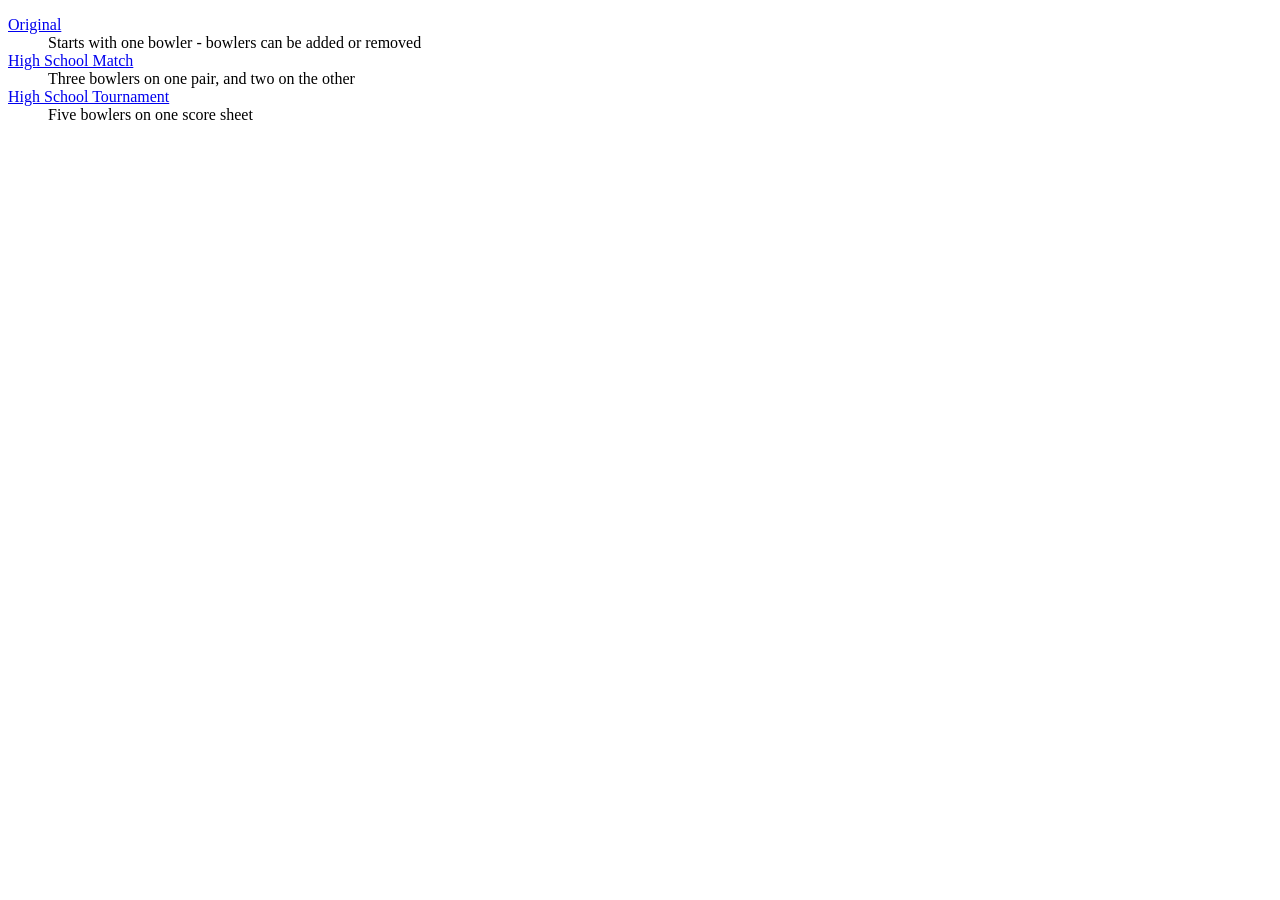
<file: index.html>
<!doctype html>
<html lang="en">
  <head>
    <meta charset="UTF-8" />
    <meta name="viewport" content="width=device-width, initial-scale=1" />
    <title>Bowling Scoresheet – Menu</title>
  </head>

  <!-- prettier-ignore -->
  <body>
  <dl>
  <DT><a href=scoresheet.html>Original</a></DT>
  <DD>Starts with one bowler - bowlers can be added or removed</DD>
  <DT><a href=scoresheet.html?teams=2&team0count=3&team1count=2>High School Match</a></DT>
  <DD>Three bowlers on one pair, and two on the other</DD>
  <DT><a href=scoresheet.html?team0count=5>High School Tournament</a></DT>
  <DD>Five bowlers on one score sheet</DD>
  </dl>
</body>
</html>
</file>
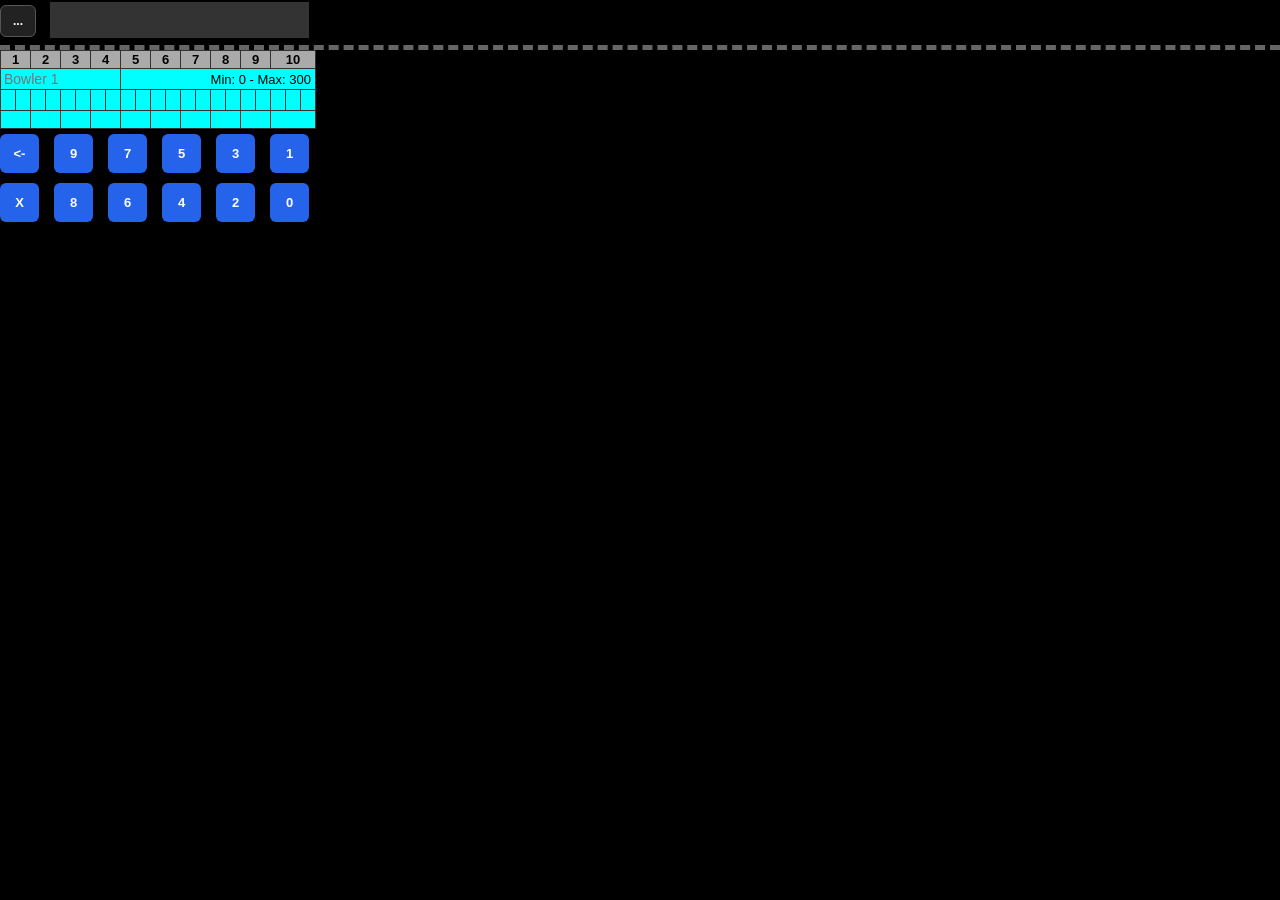
<file: scoresheet.html>
<!doctype html>
<html lang="en">
  <head>
    <meta charset="UTF-8" />
    <meta name="viewport" content="width=device-width, initial-scale=1" />
    <title>Bowling Scoresheet</title>
    <link rel="stylesheet" href="style.css" />
  </head>

  <body>
    <!-- Top Global Menu Controls -->
    <div class="floating-container-top-left">
      <button class="menuButton" onclick="toggleFunctionButtons()">...</button>
      <button class="functionButton" onclick="clearScores()">
        Clear All Scores
      </button>
      <button class="functionButton" onclick="openMatchScoreModal()">
        Match Scores
      </button>
      <button class="functionButton" onclick="addTeam()">+ Add Team</button>
      <button class="functionButton" onclick="promptRemoveTeam()">
        - Remove Team
      </button>
      <button class="functionButton" onclick="promptAddPlayer()">
        + Add Bowler
      </button>
      <button class="functionButton" onclick="promptRemovePlayer()">
        - Remove Bowler
      </button>
    </div>

    <textarea rows="2" class="textarea-message" id="TopMessage"></textarea>

    <!-- Dynamic Teams Master Container -->
    <div id="teamsContainer"></div>

<!-- Match Scores Modal (Dynamic Table Entry) -->
    <div id="matchScoreModal" class="modal-backdrop">
      <div class="modal-content" style="width: 200px;">
        <div class="modal-header">
          <span>Match Score Entry</span>
          <button class="modal-close" onclick="closeMatchScoreModal()">
            &times;
          </button>
        </div>

        <!-- Dynamic Table with Editable Team Headers -->
        <table style="width: 100%; border-collapse: collapse; margin-bottom: 8px;">
          <thead>
            <tr>
              <th style="padding: 4px; text-align: left;">
                <input
                  type="text"
                  id="nameTeam0"
                  class="input-team-title"
                  placeholder="Team 1 Name"
                  style="width: 100%; box-sizing: border-box;"
                />
              </th>
              <th style="padding: 4px; text-align: left;">
                <input
                  type="text"
                  id="nameTeam1"
                  class="input-team-title"
                  placeholder="Team 2 Name"
                  style="width: 100%; box-sizing: border-box;"
                />
              </th>
              <th style="width: 30px;"></th>
            </tr>
          </thead>
          <tbody id="matchScoreRowsContainer">
            <!-- Dynamic rows inserted here -->
          </tbody>
        </table>

        <button class="modal-btn secondary" onclick="addMatchScoreRow()" style="width: 100%; margin-bottom: 12px;">
          + Add Row
        </button>

        <input
          type="text"
          id="note"
          class="input-team-title"
          placeholder="Note"
          style="width: 100%; box-sizing: border-box; margin-bottom: 12px;"
        />

        <div class="modal-footer">
          <button class="modal-btn secondary" onclick="closeMatchScoreModal()">
            Cancel
          </button>
          <button class="modal-btn" onclick="saveMatchScores()">
            Apply & Update
          </button>
        </div>
      </div>
    </div>

    <script>
      const ROLLS = 21;
      const FRAMES = 10;

      let teams = [];

      function initApp() {
        const urlParams = new URLSearchParams(window.location.search);

        const teamCountParam = parseInt(urlParams.get("teams"), 10);
        const totalTeams =
          Number.isFinite(teamCountParam) && teamCountParam > 0
            ? teamCountParam
            : 1;

        teams = [];
        for (let t = 0; t < totalTeams; t++) {
          const bowlerCountParam = parseInt(urlParams.get(`team${t}count`), 10);
          const bowlerCount =
            Number.isFinite(bowlerCountParam) && bowlerCountParam > 0
              ? bowlerCountParam
              : 1;

          const teamObj = createNewTeam(`Team ${t + 1}`);
          for (let b = 0; b < bowlerCount; b++) {
            teamObj.players.push(newPlayer());
          }
          teams.push(teamObj);
        }

        fullRebuild();
      }

      function createNewTeam(name) {
        return {
          players: [],
          selectedIndex: 0,
          tbody: null,
        };
      }

      function newPlayer() {
        return { name: "", rolls: Array(ROLLS).fill(""), splits: new Set() };
      }

      function getPlayer(teamIndex) {
        const t = teams[teamIndex];
        return t ? t.players[t.selectedIndex] || null : null;
      }

      function rollPoints(roll) {
        return isStrike(roll) ? 10 : parseInt(roll, 10);
      }

      function isStrike(roll) {
        return roll === "X";
      }

      function isSpare(roll) {
        return roll === "/";
      }

      function toggleFunctionButtons() {
        document.querySelectorAll(".functionButton").forEach((button) => {
          button.style.display =
            button.style.display === "block" ? "none" : "block";
        });
      }

      function addTeam() {
        const nextNumber = teams.length + 1;
        const team = createNewTeam(`Team ${nextNumber}`);
        team.players.push(newPlayer());
        teams.push(team);
        fullRebuild();
      }

      function promptRemoveTeam() {
        toggleFunctionButtons();
        if (teams.length <= 1) {
          alert("At least one team must remain active.");
          return;
        }
        const teamIndex = promptTeamIndex("Remove Team");
        if (teamIndex !== null) {
          removeTeam(teamIndex);
        }
      }

      function removeTeam(teamIndex) {
        if (teams.length <= 1) {
          alert("At least one team must remain active.");
          return;
        }
        const team = teams[teamIndex];
        if (!team) return;

        const bowlerNames = team.players
          .map((p, idx) => p.name.trim() || `Bowler ${idx + 1}`)
          .join(", ");

        const msg = bowlerNames
          ? `Are you sure you want to remove Team ${teamIndex} (${bowlerNames})?`
          : `Are you sure you want to remove Team ${teamIndex}?`;

        if (confirm(msg)) {
          teams.splice(teamIndex, 1);
          fullRebuild();
        }
      }

      function promptTeamIndex(actionName) {
        if (teams.length === 0) return null;
        if (teams.length === 1) return 0;

        const options = teams.map((_, i) => `${i}`).join(", ");
        const response = prompt(
          `${actionName}: Which team number (${options})?`,
          "0",
        );
        if (response === null) return null;

        const idx = parseInt(response.trim(), 10);
        if (!isNaN(idx) && idx >= 0 && idx < teams.length) {
          return idx;
        }
        alert(`Invalid team number. Please choose one of: ${options}`);
        return null;
      }

      function promptAddPlayer() {
        toggleFunctionButtons();
        const teamIndex = promptTeamIndex("Add Bowler");
        if (teamIndex !== null) {
          addPlayer(teamIndex);
        }
      }

      function promptRemovePlayer() {
        toggleFunctionButtons();
        const teamIndex = promptTeamIndex("Remove Bowler");
        if (teamIndex !== null) {
          removePlayer(teamIndex);
        }
      }

      function addPlayer(teamIndex) {
        const team = teams[teamIndex];
        if (!team) return;
        team.players.push(newPlayer());
        team.selectedIndex = team.players.length - 1;
        fullRebuild();
      }

      function removePlayer(teamIndex) {
        const team = teams[teamIndex];
        if (!team || team.players.length === 0) return;
        const p = getPlayer(teamIndex);
        if (!p) return;

        if (
          !confirm(
            `Are you sure you want to remove ${p.name || "unnamed bowler"}?`,
          )
        )
          return;

        team.players.splice(team.selectedIndex, 1);
        team.selectedIndex = team.players.length
          ? Math.min(team.selectedIndex, team.players.length - 1)
          : -1;
        fullRebuild();
      }

      function clearScores() {
        if (
          !confirm(
            "This will remove ALL scores from ALL bowlers across all teams. Proceed?",
          )
        ) {
          toggleFunctionButtons();
          return;
        }
        teams.forEach((team) => {
          team.players.forEach((p) => {
            p.rolls.fill("");
            p.splits.clear();
          });
          team.selectedIndex = 0;
        });
        render();
        toggleFunctionButtons();
      }

      function selectPlayer(teamIndex, playerIndex) {
        const team = teams[teamIndex];
        if (!team || playerIndex < 0 || playerIndex >= team.players.length)
          return;
        team.selectedIndex = playerIndex;
        render();
      }

      function flyScoreSymbol(symbol, targetCell, onComplete) {
        if (!targetCell) {
          if (onComplete) onComplete();
          return;
        }

        const targetRect = targetCell.getBoundingClientRect();
        const flyer = document.createElement("div");
        flyer.className = `flyer-symbol ${symbol === "X" ? "strike" : "spare"}`;
        flyer.textContent = symbol;
        document.body.appendChild(flyer);

        const startX = window.innerWidth / 2;
        const startY = window.innerHeight / 2;
        const targetCenterX = targetRect.left + targetRect.width / 2;
        const targetCenterY = targetRect.top + targetRect.height / 2;

        flyer.style.left = `${startX}px`;
        flyer.style.top = `${startY}px`;

        // Total duration: 1100ms
        // 0ms - 165ms: Pop in to huge scale
        // 165ms - 805ms: Hold prominently in center
        // 805ms - 1100ms: Smoothly travel and shrink into target cell
        const animation = flyer.animate(
          [
            {
              transform: "translate(-50%, -50%) scale(0.2)",
              opacity: 0,
            },
            {
              transform: "translate(-50%, -50%) scale(15.0)",
              opacity: 1,
              offset: 0.15,
            },
            {
              transform: "translate(-50%, -50%) scale(13.8)",
              opacity: 1,
              offset: 0.75,
            },
            {
              transform: `translate(${targetCenterX - startX}px, ${targetCenterY - startY}px) translate(-50%, -50%) scale(0.45)`,
              opacity: 0.9,
              offset: 1.0,
            },
          ],
          {
            duration: 1100,
            easing: "cubic-bezier(0.25, 1, 0.5, 1)",
          },
        );

        animation.onfinish = () => {
          flyer.remove();
          if (targetCell) {
            targetCell.classList.remove("anim-impact");
            void targetCell.offsetWidth; // Reflow
            targetCell.classList.add("anim-impact");

            // Remove the class after the animation completes so it doesn't lock styles
            setTimeout(() => {
              targetCell.classList.remove("anim-impact");
            }, 400);
          }
          if (onComplete) onComplete();
        };
      }

      function activeRollIndex(p) {
        for (let i = 0; i < ROLLS; i++) {
          if (p.rolls[i]) continue;
          if (
            i === 0 ||
            (i <= 18 && !isStrike(p.rolls[i - 1])) ||
            i === 19 ||
            (i === 20 && (isStrike(p.rolls[18]) || isSpare(p.rolls[19])))
          ) {
            return i;
          }
        }
        return -1;
      }

      function nextActivePlayerIndex(teamIndex, startIndex) {
        const team = teams[teamIndex];
        for (let i = 1; i <= team.players.length; i++) {
          const candidateIndex = (startIndex + i) % team.players.length;
          if (activeRollIndex(team.players[candidateIndex]) !== -1) {
            return candidateIndex;
          }
        }
        return startIndex;
      }

      function buttonRules(p, index) {
        const rules = {
          strikeSpare: "X",
          showSplit: false,
          disabledNumbers: new Set(),
        };
        if (index < 0) return rules;
        const previous = p.rolls[index - 1];
        if (index === 19) {
          rules.strikeSpare = isStrike(previous) ? "X" : "/";
          rules.showSplit =
            !isStrike(previous) &&
            rollPoints(previous) > 1 &&
            rollPoints(previous) < 9;
        } else if (index === 20) {
          rules.strikeSpare =
            isStrike(previous) || isSpare(previous) ? "X" : "/";
          rules.showSplit =
            !isStrike(previous) &&
            !isSpare(previous) &&
            rollPoints(previous) > 1 &&
            rollPoints(previous) < 9;
        } else if (index % 2 === 0) {
          rules.strikeSpare = "X";
        } else {
          rules.strikeSpare = "/";
          rules.showSplit =
            rollPoints(previous) > 1 && rollPoints(previous) < 9;
        }
        if (index % 2 === 1 || index === 19 || index === 20) {
          for (let n = 0; n <= 9; n++) {
            if (!isStrike(previous) && n + rollPoints(previous) > 9) {
              rules.disabledNumbers.add(String(n));
            }
          }
        }
        return rules;
      }

      function updateScoreButtons() {
        teams.forEach((team, teamIndex) => {
          const keypad = document.querySelector(
            `.scoreButtonTable[data-team="${teamIndex}"]`,
          );
          if (!keypad) return;

          const buttons = [...keypad.querySelectorAll("button.scoreButton")];
          const p = getPlayer(teamIndex);
          const index = p ? activeRollIndex(p) : -1;
          const rules = buttonRules(p || newPlayer(), index);

          buttons.forEach((button) => {
            button.disabled = false;
            button.style.display = "block";
            if (button.name === "strikeSpare") {
              button.textContent = rules.strikeSpare;
            } else if (button.textContent === "S") {
              button.style.display = rules.showSplit ? "block" : "none";
            } else if (button.textContent === "9") {
              button.style.display = rules.showSplit ? "none" : "block";
              button.disabled = rules.disabledNumbers.has(button.textContent);
            } else if (/^\d$/.test(button.textContent)) {
              button.disabled = rules.disabledNumbers.has(button.textContent);
            }
          });

          if (p && index === -1) {
            buttons.forEach((button) => {
              button.disabled = button.textContent.length === 1;
            });
          }
        });
      }

      let isAnimationInProgress = false;

      function addScore(teamIndex, button) {
        if (isAnimationInProgress) return;

        const team = teams[teamIndex];
        if (!team) return;
        const p = getPlayer(teamIndex);
        if (!p) return;
        const index = activeRollIndex(p);
        if (index < 0) return;

        const value = button.textContent;

        // Locate the DOM cell for this roll prior to rebuilding/rendering
        const rollRow = team.tbody
          ? team.tbody.children[team.selectedIndex * 3 + 1]
          : null;
        const targetCell = rollRow ? rollRow.cells[index] : null;

        // Record roll
        p.rolls[index] = value;
        p.splits.delete(index);

        // Determine if turn advances to the next bowler
        const advance =
          index === 20 ||
          (index === 19 &&
            !isSpare(value) &&
            !isStrike(value) &&
            !isStrike(p.rolls[18])) ||
          (isStrike(value) && index !== 18 && index !== 19) ||
          (index % 2 === 1 && index !== 19);

        const isAnimatedRoll = isStrike(value) || isSpare(value);

        if (isAnimatedRoll && advance && targetCell) {
          // Keep current bowler highlighted during the flight
          render();
          isAnimationInProgress = true;

          flyScoreSymbol(value, targetCell, () => {
            // Advance bowler and update highlight only after flight finishes
            team.selectedIndex = nextActivePlayerIndex(
              teamIndex,
              team.selectedIndex,
            );
            isAnimationInProgress = false;
            render();
          });
        } else if (isAnimatedRoll && targetCell) {
          // Animated roll within same frame (e.g., 10th frame strike) without player advance
          render();
          isAnimationInProgress = true;

          flyScoreSymbol(value, targetCell, () => {
            isAnimationInProgress = false;
            render();
          });
        } else {
          // Immediate advance for standard number rolls
          if (advance) {
            team.selectedIndex = nextActivePlayerIndex(
              teamIndex,
              team.selectedIndex,
            );
          }
          render();
        }
      }

      function markSplit(teamIndex) {
        const p = getPlayer(teamIndex);
        if (!p) return;
        const index = activeRollIndex(p);
        const previous = index - 1;
        if (previous >= 0 && p.rolls[previous]) {
          p.splits.has(previous)
            ? p.splits.delete(previous)
            : p.splits.add(previous);
        }
        render();
      }

      function removeLastScore(teamIndex) {
        const p = getPlayer(teamIndex);
        if (!p) return;
        let index = activeRollIndex(p);
        if (index < 0) index = ROLLS;
        while (index > 0 && !p.rolls[index - 1]) index--;
        index--;
        while (index >= 0 && !p.rolls[index]) index--;
        if (index < 0) return;
        p.rolls[index] = "";
        p.splits.delete(index);
        render();
      }

      function chronologicalRolls(p) {
        const rolls = [];
        for (let frame = 0; frame < 9; frame++) {
          const first = p.rolls[frame * 2];
          const second = p.rolls[frame * 2 + 1];
          if (!first) break;
          rolls.push(rollPoints(first));
          if (!isStrike(first) && second) {
            rolls.push(
              isSpare(second) ? 10 - rollPoints(first) : rollPoints(second),
            );
          }
        }
        const first10 = p.rolls[18];
        const second10 = p.rolls[19];
        const third10 = p.rolls[20];
        if (first10) {
          rolls.push(rollPoints(first10));
          if (second10) {
            rolls.push(
              isSpare(second10)
                ? 10 - rollPoints(first10)
                : rollPoints(second10),
            );
          }
          if (third10) {
            rolls.push(
              isSpare(third10)
                ? 10 - rollPoints(second10)
                : rollPoints(third10),
            );
          }
        }
        return rolls;
      }

      function calculateMinScore(p) {
        const projected = { rolls: [...p.rolls], splits: new Set() };
        for (let frame = 0; frame < 9; frame++) {
          const idx1 = frame * 2;
          const idx2 = frame * 2 + 1;
          if (!projected.rolls[idx1]) {
            projected.rolls[idx1] = "0";
            projected.rolls[idx2] = "0";
          } else if (
            !isStrike(projected.rolls[idx1]) &&
            !projected.rolls[idx2]
          ) {
            projected.rolls[idx2] = "0";
          }
        }
        const r18 = projected.rolls[18];
        const r19 = projected.rolls[19];
        if (!r18) {
          projected.rolls[18] = "0";
          projected.rolls[19] = "0";
        } else if (!r19) {
          projected.rolls[19] = "0";
        }
        if (
          (isStrike(projected.rolls[18]) ||
            isSpare(projected.rolls[19]) ||
            isStrike(projected.rolls[19])) &&
          !projected.rolls[20]
        ) {
          projected.rolls[20] = "0";
        }
        const scores = calculateScores(projected);
        return scores[9] ?? 0;
      }

      function calculateMaxScore(p) {
        const projected = { rolls: [...p.rolls], splits: new Set() };
        for (let frame = 0; frame < 9; frame++) {
          const idx1 = frame * 2;
          const idx2 = frame * 2 + 1;
          if (!projected.rolls[idx1]) {
            projected.rolls[idx1] = "X";
            projected.rolls[idx2] = "";
          } else if (
            !isStrike(projected.rolls[idx1]) &&
            !projected.rolls[idx2]
          ) {
            projected.rolls[idx2] = "/";
          }
        }
        const r18 = projected.rolls[18];
        const r19 = projected.rolls[19];
        const r20 = projected.rolls[20];
        if (!r18) {
          projected.rolls[18] = "X";
          projected.rolls[19] = "X";
          projected.rolls[20] = "X";
        } else if (!r19) {
          if (isStrike(r18)) {
            projected.rolls[19] = "X";
            projected.rolls[20] = "X";
          } else {
            projected.rolls[19] = "/";
            projected.rolls[20] = "X";
          }
        } else if (!r20 && (isStrike(r18) || isSpare(r19) || isStrike(r19))) {
          projected.rolls[20] = "X";
        }
        const scores = calculateScores(projected);
        return scores[9] ?? 0;
      }

      function calculateScores(p) {
        const scores = Array(FRAMES).fill(null);
        const rolls = chronologicalRolls(p);
        let rollIndex = 0;
        let total = 0;
        for (let frame = 0; frame < 10; frame++) {
          if (rollIndex >= rolls.length) break;
          if (frame < 9) {
            const first = rolls[rollIndex];
            if (first === 10) {
              if (rollIndex + 2 >= rolls.length) break;
              total += 10 + rolls[rollIndex + 1] + rolls[rollIndex + 2];
              scores[frame] = total;
              rollIndex += 1;
              continue;
            }
            if (rollIndex + 1 >= rolls.length) break;
            const firstBall = rolls[rollIndex];
            const secondBall = rolls[rollIndex + 1];
            if (firstBall + secondBall === 10) {
              if (rollIndex + 2 >= rolls.length) break;
              total += 10 + rolls[rollIndex + 2];
            } else {
              total += firstBall + secondBall;
            }
            scores[frame] = total;
            rollIndex += 2;
            continue;
          }
          const frame10Rolls = rolls.slice(rollIndex);
          if (frame10Rolls.length < 2) break;
          const first = frame10Rolls[0];
          const second = frame10Rolls[1];
          const needsThird = first === 10 || first + second === 10;
          if (needsThird && frame10Rolls.length < 3) break;
          total += frame10Rolls
            .slice(0, needsThird ? 3 : 2)
            .reduce((sum, ball) => sum + ball, 0);
          scores[frame] = total;
        }
        return scores;
      }

      function buildKeypadHTML(teamIndex) {
        return `
          <div>
            <table class="scoreButtonTable" data-team="${teamIndex}">
              <tr>
                <td class="scoreButtonCell">
                  <button class="scoreButton" onclick="removeLastScore(${teamIndex})">&lt;-</button>
                </td>
                <td class="scoreButtonCell">
                  <button class="scoreButton" onclick="addScore(${teamIndex}, this)">9</button>
                  <button class="scoreButton" onclick="markSplit(${teamIndex})">S</button>
                </td>
                <td class="scoreButtonCell"><button class="scoreButton" onclick="addScore(${teamIndex}, this)">7</button></td>
                <td class="scoreButtonCell"><button class="scoreButton" onclick="addScore(${teamIndex}, this)">5</button></td>
                <td class="scoreButtonCell"><button class="scoreButton" onclick="addScore(${teamIndex}, this)">3</button></td>
                <td class="scoreButtonCell"><button class="scoreButton" onclick="addScore(${teamIndex}, this)">1</button></td>
              </tr>
              <tr>
                <td class="scoreButtonCell">
                  <button name="strikeSpare" class="scoreButton" onclick="addScore(${teamIndex}, this)">X</button>
                </td>
                <td class="scoreButtonCell"><button class="scoreButton" onclick="addScore(${teamIndex}, this)">8</button></td>
                <td class="scoreButtonCell"><button class="scoreButton" onclick="addScore(${teamIndex}, this)">6</button></td>
                <td class="scoreButtonCell"><button class="scoreButton" onclick="addScore(${teamIndex}, this)">4</button></td>
                <td class="scoreButtonCell"><button class="scoreButton" onclick="addScore(${teamIndex}, this)">2</button></td>
                <td class="scoreButtonCell"><button class="scoreButton" onclick="addScore(${teamIndex}, this)">0</button></td>
              </tr>
            </table>
          </div>
        `;
      }

      function render() {
        const requiresRebuild = teams.some(
          (t) => !t.tbody || t.tbody.children.length !== t.players.length * 3,
        );
        if (requiresRebuild) {
          fullRebuild();
          return;
        }

        teams.forEach((team, tIdx) => {
          team.players.forEach((p, idx) => {
            const nameRow = team.tbody.children[idx * 3];
            const rollRow = team.tbody.children[idx * 3 + 1];
            const totalRow = team.tbody.children[idx * 3 + 2];
            const isCurrent = idx === team.selectedIndex;

            [nameRow, rollRow, totalRow].forEach((row) => {
              row.classList.toggle("selected", isCurrent);
            });

            const scores = calculateScores(p);
            p.rolls.forEach((roll, rIdx) => {
              const cell = rollRow.cells[rIdx];
              cell.textContent = roll;
              cell.classList.toggle("split", p.splits.has(rIdx));
              cell.classList.toggle(
                "selected",
                isCurrent && rIdx === activeRollIndex(p),
              );
            });

            scores.forEach((score, fIdx) => {
              const cell = totalRow.cells[fIdx];
              cell.textContent = score !== null ? score : "";
              cell.classList.toggle("isvisible", score !== null);
            });

            nameRow.cells[1].textContent = `Min: ${calculateMinScore(p)} - Max: ${calculateMaxScore(p)}`;
          });
        });

        updateScoreButtons();
      }

      function fullRebuild() {
        const container = document.getElementById("teamsContainer");
        container.replaceChildren();

        teams.forEach((team, tIdx) => {
          const wrapper = document.createElement("div");
          wrapper.className = "team-wrapper";

          // Team Score Table
          const table = document.createElement("table");
          table.className = "scoreTable";
          table.innerHTML = `
            <thead>
              <tr>
                <th class="frame" colspan="2">1</th>
                <th class="frame" colspan="2">2</th>
                <th class="frame" colspan="2">3</th>
                <th class="frame" colspan="2">4</th>
                <th class="frame" colspan="2">5</th>
                <th class="frame" colspan="2">6</th>
                <th class="frame" colspan="2">7</th>
                <th class="frame" colspan="2">8</th>
                <th class="frame" colspan="2">9</th>
                <th class="frame" colspan="3">10</th>
              </tr>
            </thead>
            <tbody></tbody>
          `;

          const tbody = table.querySelector("tbody");
          team.tbody = tbody;

          team.players.forEach((p, index) => {
            const nameRow = document.createElement("tr");
            const rollRow = document.createElement("tr");
            const totalRow = document.createElement("tr");

            const nameCell = document.createElement("td");
            nameCell.colSpan = 8;
            const input = document.createElement("input");
            input.className = "input-playername";
            input.placeholder = `Bowler ${index + 1}`;
            input.value = p.name;
            input.addEventListener("input", (event) => {
              p.name = event.target.value;
            });
            // Add keydown listener to hide the keyboard when "Enter" / "Go" is pressed
            input.addEventListener("keydown", function(event) {
              if (event.key === "Enter") {
                event.preventDefault();
                this.blur(); // Removes focus and hides the virtual keyboard
              }
            });            
            nameCell.appendChild(input);
            nameRow.appendChild(nameCell);

            const note = document.createElement("td");
            note.colSpan = 13;
            note.className = "playerNote";
            nameRow.appendChild(note);

            for (let r = 0; r < ROLLS; r++) {
              const cell = document.createElement("td");
              cell.className = "roll";
              rollRow.appendChild(cell);
            }

            for (let f = 0; f < FRAMES; f++) {
              const cell = document.createElement("td");
              cell.colSpan = f === 9 ? 3 : 2;
              cell.className = "frameTotal";
              totalRow.appendChild(cell);
            }

            [nameRow, rollRow, totalRow].forEach((row) => {
              row.addEventListener("click", (event) => {
                if (event.target !== input) selectPlayer(tIdx, index);
              });
              tbody.appendChild(row);
            });
          });

          wrapper.appendChild(table);

          // Append Keypad for this Team
          const keypadContainer = document.createElement("div");
          keypadContainer.innerHTML = buildKeypadHTML(tIdx);
          wrapper.appendChild(keypadContainer);

          container.appendChild(wrapper);
        });

        render();
      }

      let matchScores = {
        teamNames: ["Boro", "Guest"],
        rows: [["", ""]], // Stores arrays of scores per row: [team0Score, team1Score]
        note: "",
      };

      function updateTopMessageDisplay() {
        const messageBox = document.querySelector("#TopMessage");
        if (!messageBox) return;

        const t0Name = matchScores.teamNames[0].trim() || "Team 1";
        const t1Name = matchScores.teamNames[1].trim();

        // Sum up scores across all dynamic rows
        let t0Total = 0;
        let t1Total = 0;
        matchScores.rows.forEach(r => {
          t0Total += Number(r[0]) || 0;
          t1Total += Number(r[1]) || 0;
        });

        if (!t1Name) {
          messageBox.value = `${matchScores.note}\n${t0Name}: ${t0Total}`;
        } else {
          messageBox.value = `${matchScores.note}\n${t0Name}: ${t0Total} - ${t1Name}: ${t1Total} (${t0Total - t1Total})`;
        }
      }

      function openMatchScoreModal() {
        toggleFunctionButtons();

        document.getElementById("nameTeam0").value = matchScores.teamNames[0];
        document.getElementById("nameTeam1").value = matchScores.teamNames[1];
        document.getElementById("note").value = matchScores.note;

        const container = document.getElementById("matchScoreRowsContainer");
        container.innerHTML = "";

        // Populate rows or default to one row if empty
        const rowsToRender = matchScores.rows.length > 0 ? matchScores.rows : [[0, 0]];
        rowsToRender.forEach(r => {
          appendMatchScoreRowDOM(r[0], r[1]);
        });

        document.getElementById("matchScoreModal").classList.add("active");
      }

      function addMatchScoreRow(val0 = "", val1 = "") {
        appendMatchScoreRowDOM(val0, val1);
      }

      function appendMatchScoreRowDOM(val0, val1) {
        const container = document.getElementById("matchScoreRowsContainer");
        const tr = document.createElement("tr");
        tr.innerHTML = `
          <td style="padding: 4px;">
            <input type="number" inputmode="numeric" pattern="[0-9]*" class="score-row-input-0" value="${val0}" placeholder="0" style="width: 100%; padding: 4px; border-radius: 4px; border: 1px solid #475569; background: #1e293b; color: #fff; font-size: 13px; font-weight: bold; text-align: right; box-sizing: border-box;" />
          </td>
          <td style="padding: 4px;">
            <input type="number" inputmode="numeric" pattern="[0-9]*" class="score-row-input-1" value="${val1}" placeholder="0" style="width: 100%; padding: 4px; border-radius: 4px; border: 1px solid #475569; background: #1e293b; color: #fff; font-size: 13px; font-weight: bold; text-align: right; box-sizing: border-box;" />
          </td>
          <td style="padding: 4px; text-align: center;">
            <button type="button" class="modal-close" onclick="this.closest('tr').remove()" style="font-size: 18px; color: #94a3b8; background: none; border: none; cursor: pointer;">&times;</button>
          </td>
        `;

        // Add event listener to hide the keyboard when "Go" (Enter) is pressed
        tr.querySelectorAll("input[type='number']").forEach(input => {
          input.addEventListener("keydown", function(e) {
            if (e.key === "Enter") {
              e.preventDefault();
              this.blur(); // Removes focus, hiding the virtual keyboard
            }
          });
        });

        container.appendChild(tr);
      }

      function closeMatchScoreModal() {
        document.getElementById("matchScoreModal").classList.remove("active");
      }

      function saveMatchScores() {
        const name0 = document.getElementById("nameTeam0").value.trim() || "Team 1";
        const name1 = document.getElementById("nameTeam1").value.trim();
        const noteInput = document.getElementById("note").value.trim();

        matchScores.teamNames = [name0, name1];
        matchScores.note = noteInput;

        // Gather scores from all active rows in the table
        matchScores.rows = [];
        const container = document.getElementById("matchScoreRowsContainer");
        const trs = container.querySelectorAll("tr");

        trs.forEach(tr => {
          const input0 = tr.querySelector(".score-row-input-0");
          const input1 = tr.querySelector(".score-row-input-1");
          const val0 = parseInt(input0.value, 10) || 0;
          const val1 = parseInt(input1.value, 10) || 0;
          matchScores.rows.push([val0, val1]);
        });

        if (matchScores.rows.length === 0) {
          matchScores.rows.push(["", ""]);
        }

        updateTopMessageDisplay();
        closeMatchScoreModal();
      }

      window.addEventListener("DOMContentLoaded", initApp);
    </script>
  </body>
</html>
</file>
<file: style.css>
body {
  margin: 45px 0 0 0;
  font-family: Arial, sans-serif;
  background: #000;
  color: #fff;
}

/* Global Top Navigation */
.floating-container-top-left {
  position: fixed;
  top: 5px;
  left: 0;
  z-index: 1000;
}

button.menuButton {
  background: #222;
  color: #fff;
  border: 1px solid #555;
  border-radius: 6px;
  padding: 8px 12px;
  font-size: 12px;
  cursor: pointer;
  font-weight: bold;
  transition:
    background 0.15s ease,
    border-color 0.15s ease;
}

button.menuButton:hover {
  background: #333;
  border-color: #777;
}

button.functionButton {
  cursor: pointer;
  height: 3.6em;
  background: #ef4444;
  color: #ffffff;
  font-weight: bold;
  font-size: 12px;
  margin: 5px;
  padding: 0 14px;
  border: none;
  border-radius: 6px;
  display: none;
  transition:
    background 0.15s ease,
    transform 0.05s ease;
}

button.functionButton:hover {
  background: #dc2626;
}

button.functionButton:active {
  transform: translateY(1px);
}

.textarea-message {
  font-family: inherit;
  width: 255px;
  font-size: 14px;
  color: cyan;
  background-color: #333;
  border: 0;
  text-align: center;
  position: fixed;
  top: 2px;
  left: 50px;
  resize: none;
}

/* Team Containers */
.team-wrapper {
  border-top: 5px dashed #666;
}

/* Score Table */
table.scoreTable {
  border-collapse: collapse;
  background: #eee;
  color: #000;
  font-size: 13px;
}

table.scoreTable th,
table.scoreTable td {
  border: 1px solid #333;
  background-color: transparent;
}

th.frame {
  background: #aaa !important;
}

tr {
  background-color: transparent;
  transition: background-color 1s ease-in-out;
}

tr.selected {
  background-color: aqua;
}

.input-playername {
  font-family: inherit;
  width: 110px;
  font-size: 14px;
  color: black;
  background-color: transparent;
  border: 0;
  outline: none;
}

/* Distinct visual style when actively editing a bowler's name */
.input-playername:focus {
  border-color: #2563eb; /* Bright blue accent border */
  box-shadow: 0 0 5px rgba(37, 99, 235, 0.5);
}

td.playerNote {
  text-align: right;
  padding-right: 4px;
}

td.roll {
  font-weight: bold;
  padding: 2px;
  min-width: 10px;
  height: 1.2em;
  text-align: center;
}

/* Ensure Split Styling Always Takes Precedence */
table.scoreTable td.roll.split {
  background-color: #ffb6c1 !important; /* Classic Pink */
  color: #000;
}

td.frameTotal {
  font-weight: bold;
  height: 1.2em;
  border-bottom: 3px solid #333;
  text-align: center;
  opacity: 0;
  transition: opacity 0.5s ease-in-out;
}

td.frameTotal.isvisible {
  opacity: 1;
}

/* Score Input Keypad */
table.scoreButtonTable {
  border-collapse: collapse;
}

td.scoreButtonCell {
  border: none;
  padding: 5px 15px 5px 0;
}

button.scoreButton {
  cursor: pointer;
  height: 3em;
  width: 3em;
  background: #2563eb;
  color: #ffffff;
  border: none;
  border-radius: 6px;
  font-weight: bold;
  font-size: 13px;
  transition:
    background 0.15s ease,
    transform 0.05s ease;
}

button.scoreButton:hover:not(:disabled) {
  background: #1d4ed8;
}

button.scoreButton:active:not(:disabled) {
  transform: translateY(1px);
}

button.scoreButton:disabled {
  opacity: 0.4;
  cursor: not-allowed;
  background-color: #475569;
}

/* Flying Overlay Element */
.flyer-symbol {
  position: fixed;
  pointer-events: none;
  z-index: 9999;
  font-family: Arial, sans-serif;
  font-weight: 900;
  font-size: 42px;
  line-height: 1;
  text-align: center;
  transform-origin: center center;
}

.flyer-symbol.strike {
  color: #fbbf24;
  text-shadow:
    0 0 20px #f59e0b,
    0 0 40px #d97706,
    0 4px 8px rgba(0, 0, 0, 0.9);
}

.flyer-symbol.spare {
  color: #38bdf8;
  text-shadow:
    0 0 20px #0284c7,
    0 0 40px #0369a1,
    0 4px 8px rgba(0, 0, 0, 0.9);
}

/* Landing Impact Pop on Cell */
@keyframes cellImpact {
  0% {
    transform: scale(1.4);
    background-color: #f59e0b;
    color: #000;
  }
  100% {
    transform: scale(1);
    color: #000;
  }
}

td.roll.anim-impact {
  animation: cellImpact 0.35s ease-out;
}

/* Match Scores Modal */
.modal-backdrop {
  position: fixed;
  top: 0;
  left: 0;
  width: 100vw;
  height: 100vh;
  background: rgba(0, 0, 0, 0.75);
  z-index: 2000;
  display: none;
  align-items: flex-start;
  justify-content: flex-start;
}

.modal-backdrop.active {
  display: flex;
}

.modal-content {
  background: #1e293b;
  color: #f8fafc;
  border: 1px solid #475569;
  border-radius: 8px;
  padding: 16px;
  width: 380px;
  max-width: 90vw;
  margin: 45px 0 0 10px;
  box-shadow: 0 10px 25px rgba(0, 0, 0, 0.8);
  font-family: inherit;
}

.modal-header {
  display: flex;
  justify-content: space-between;
  align-items: center;
  border-bottom: 1px solid #334155;
  padding-bottom: 8px;
  margin-bottom: 12px;
  font-size: 14px;
  font-weight: bold;
}

.modal-close {
  background: none;
  border: none;
  color: #94a3b8;
  font-size: 20px;
  line-height: 1;
  cursor: pointer;
}

.modal-close:hover {
  color: #fff;
}

.team-score-card {
  background: #0f172a;
  border: 1px solid #334155;
  border-radius: 6px;
  padding: 10px;
  margin-bottom: 10px;
}

.team-score-header {
  font-size: 13px;
  font-weight: bold;
  color: #38bdf8;
  display: flex;
  justify-content: space-between;
  margin-bottom: 6px;
}

.team-score-current {
  color: #f59e0b;
}

.score-field-row {
  display: flex;
  justify-content: space-between;
  align-items: center;
  margin-top: 6px;
}

.score-field-row label {
  font-size: 11px;
  color: #94a3b8;
}

.score-field-row input {
  width: 85px;
  padding: 4px 6px;
  border-radius: 4px;
  border: 1px solid #475569;
  background: #1e293b;
  color: #fff;
  font-size: 13px;
  font-weight: bold;
  text-align: right;
}

.modal-btn {
  cursor: pointer;
  background: #2563eb;
  color: #fff;
  border: none;
  border-radius: 6px;
  padding: 6px 12px;
  font-size: 12px;
  font-weight: bold;
  transition: background 0.15s ease;
}

.modal-btn:hover {
  background: #1d4ed8;
}

.modal-btn.secondary {
  background: #475569;
}

.modal-btn.secondary:hover {
  background: #334155;
}

.modal-footer {
  display: flex;
  justify-content: flex-end;
  gap: 8px;
  margin-top: 14px;
  border-top: 1px solid #334155;
  padding-top: 10px;
}

/* Editable Team Title in Modal */
.input-team-title {
  font-family: inherit;
  font-size: 13px;
  font-weight: bold;
  color: #38bdf8;
  background: transparent;
  border: none;
  border-bottom: 1px dashed #475569;
  padding: 2px 4px;
  width: 140px;
  outline: none;
  transition: border-color 0.15s ease;
}

.input-team-title:focus {
  border-bottom-color: #38bdf8;
  background-color: #1e293b;
}

.input-team-title::placeholder {
  color: #64748b;
  font-weight: normal;
}

/* Hide spin buttons for number inputs across browsers */
input[type="number"]::-webkit-outer-spin-button,
input[type="number"]::-webkit-inner-spin-button {
  -webkit-appearance: none;
  margin: 0;
}

input[type="number"] {
  -moz-appearance: textfield;
}
</file>
